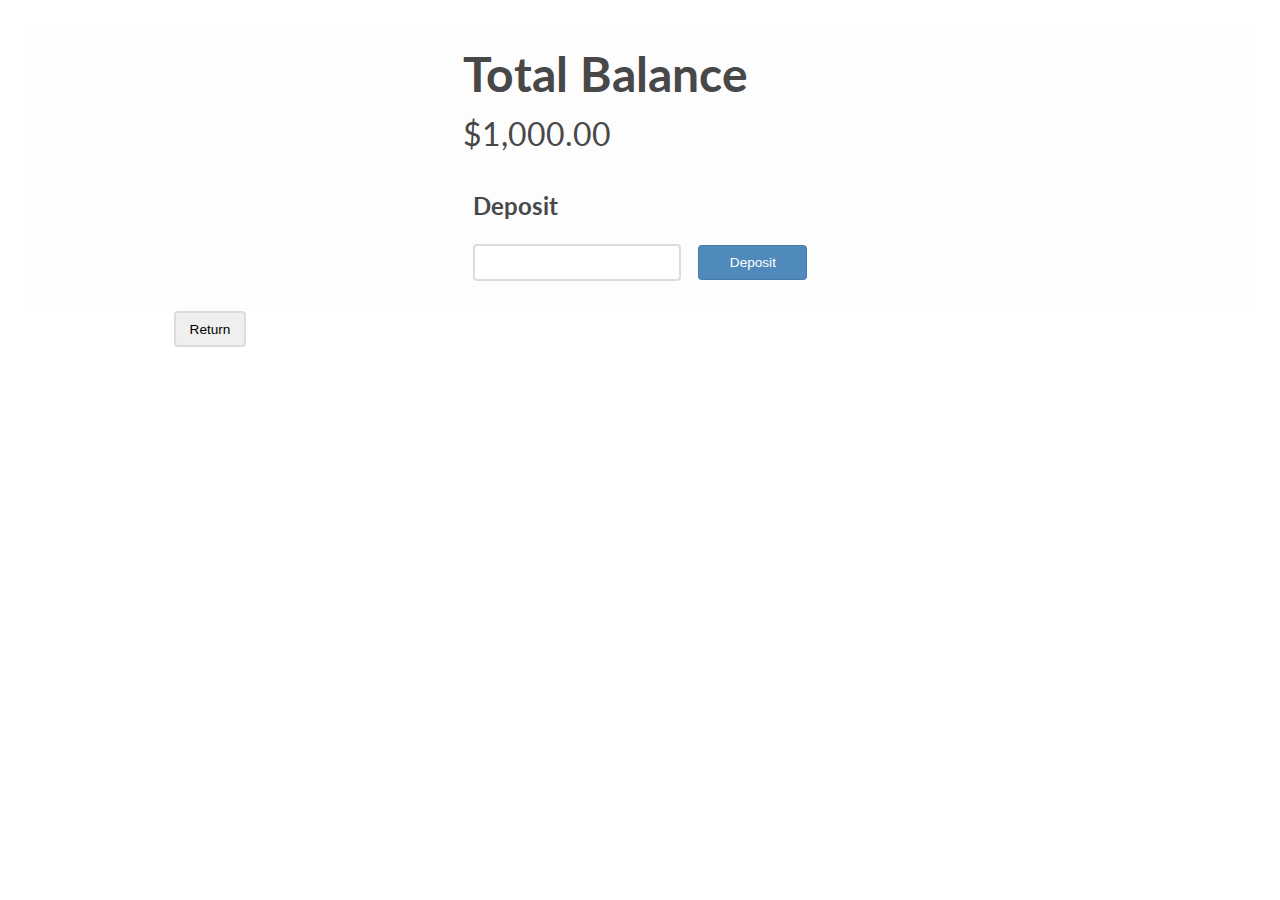
<file: index.html>
<!DOCTYPE HTML PUBLIC "-//W3C//DTD HTML 4.01 Transitional//EN"
        "http://www.w3.org/TR/html4/loose.dtd">
<html>
<head>
    <title></title>
    <meta charset="UTF-8">
   <meta http-equiv="X-UA-Compatible"  content="IE=edge">
    <meta name="viewport" content="width=device-width, initial-scale=1.0">
    
    
	  <link rel="stylesheet" type="text/css" href="bank_account.css">
</head>

<body>

 
  <div class="flex">
     <div class="element-center">
    
     <div id="acctBalance">
        
            <span class="wrap"></span>

  
        <h1>
            Total Balance
        </h1>
        <label id="acctBalanceLbl"></label>
    </div>
    <div id="inputs">
        <h2>
            Deposit
        </h2>
        <input type="text" id="userDeposit" required>
        <button id="btnDeposit">Deposit</button>

        <h1 id="userWithdraw"></h1>
        <h2 id="btnWithdraw"></h2>
    </div>
  </div>
  </div>
  
 <form> <a href="https://htmlpreview.github.io/?https://github.com/zeeshanzaidi1974/java3/blob/main/index0.html
"> 
<input class="return" type="button" value="Return"> </a> </form>

<script type="text/javascript" src="bank_account_script.js"></script>




</body>
</html>
</file>
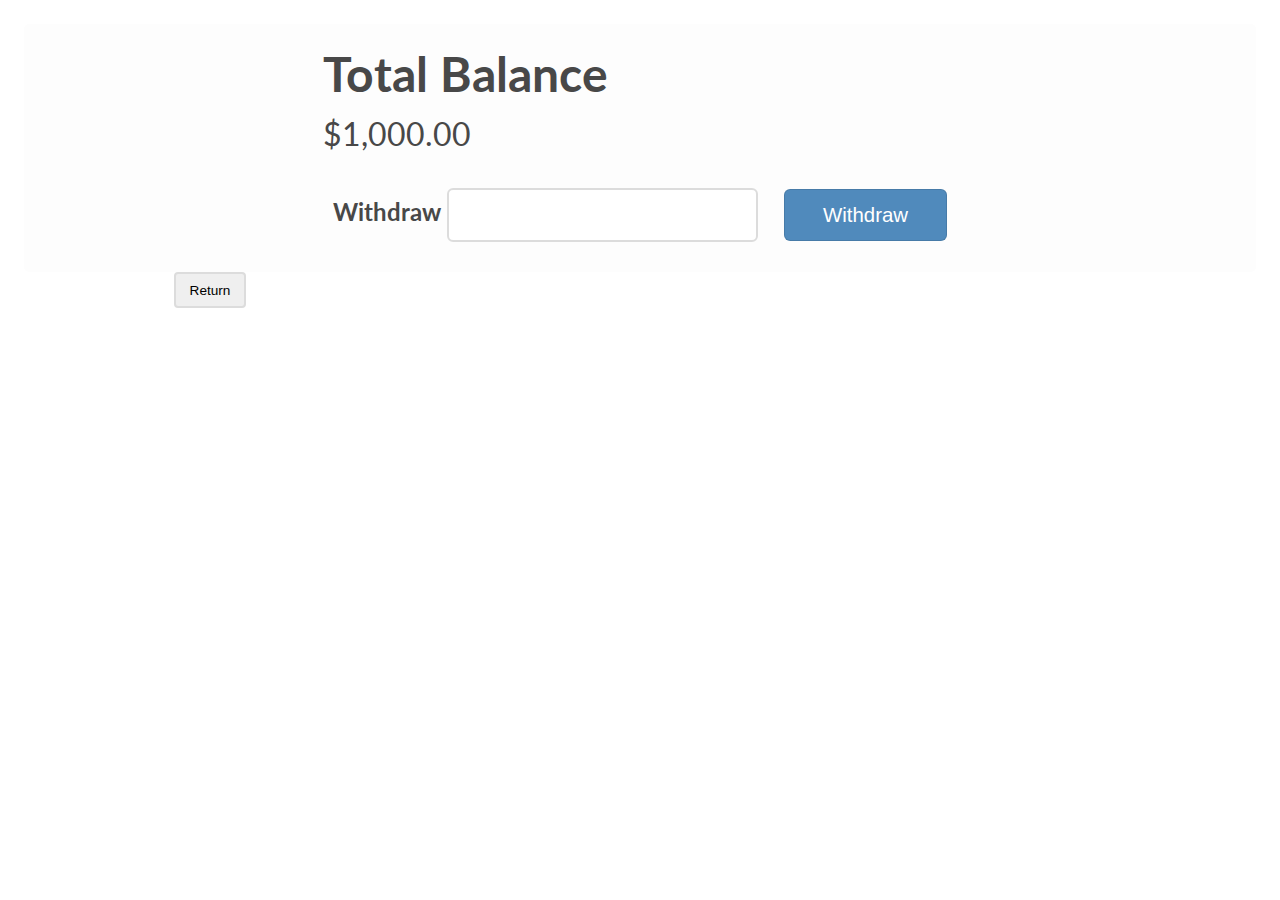
<file: index1.html>
<!DOCTYPE HTML PUBLIC "-//W3C//DTD HTML 4.01 Transitional//EN"
        "http://www.w3.org/TR/html4/loose.dtd">
<html>
<head>
    <title></title>
    <meta charset="UTF-8">
    <meta http-equiv="X-UA-Compatible"  content="IE=edge">
    <meta name="viewport" content="width=device-width, initial-scale=1.0">
    
    
	  <link rel="stylesheet" type="text/css" href="bank_account.css">
</head>

<body>

 
  <div class="flex">
     <div class="element-center">
    
     <div id="acctBalance">
        
            <span class="wrap"></span>

  
        <h1>
            Total Balance
        </h1>
        <label id="acctBalanceLbl"></label>
     </div>
   <div id="inputs">
        

  <h2>
            Withdraw
        </h>
        <input type="text" id="userWithdraw" required>
        <button id="btnWithdraw">Withdraw</button>

<h1 id="userDeposit"></h1>
<h2 id="btnDeposit"></h2>

    </div>
  </div>
  </div>
  <form> <a href="https://htmlpreview.github.io/?https://github.com/zeeshanzaidi1974/java3/blob/main/index0.html
"> 
<input class="return" type="button" value="Return"> </a> </form>

<script type="text/javascript" src="bank_account_script.js"></script>

</body>
</html>
</file>
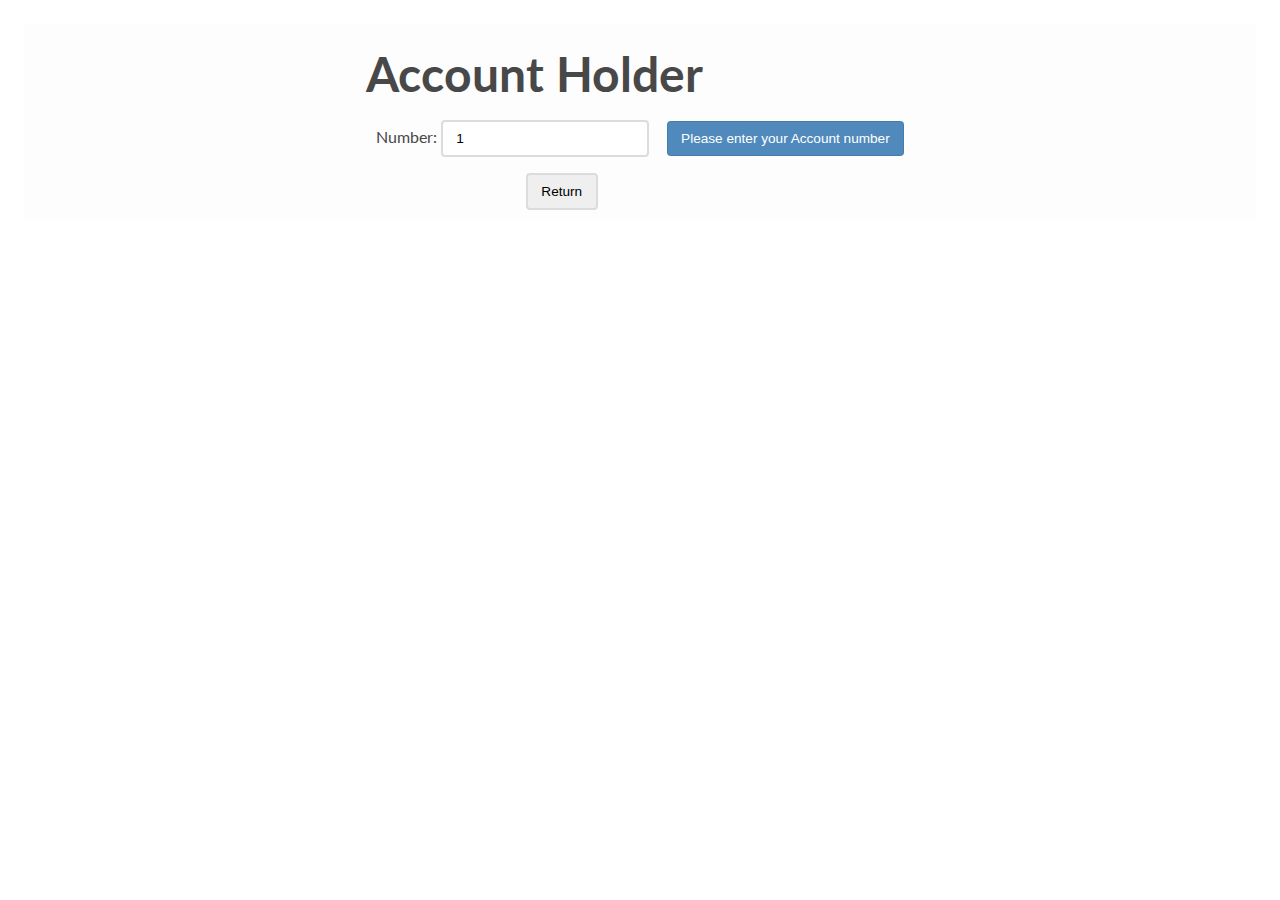
<file: index2.html>
<!DOCTYPE HTML PUBLIC "-//W3C//DTD HTML 4.01 Transitional//EN"
        "http://www.w3.org/TR/html4/loose.dtd">
<html>
<head>
    <title></title>
    <meta charset="UTF-8">
   <meta http-equiv="X-UA-Compatible"  content="IE=edge">
    <meta name="viewport" content="width=device-width, initial-scale=1.0">
    
    
	  <link rel="stylesheet" type="text/css" href="bank_account.css">
</head>

<body>

 
  <div class="flex">
     <div class="element-center">
    
     <div id="acctBalance">
        
            <span class="wrap"></span>

  
        <h1>
            Account Holder
        </h1>
        
    </div>
    <div id="inputs">
      Number: <input type="number" id="myNumber" value="1">

                <button onclick="myFunction()">Please enter your Account number</button>
        
           <p id="demo"></p> 
    <script>
        function myFunction() {
         var y = document.getElementById("myNumber").value;
  
         document.getElementById("demo").innerHTML = y;
  
  
         if(y=='0'){ 
		     alert ( 'Account number is required' ) ;
                      }
  
         if(y==' '){ 
		     alert ( 'Account number is required' ) ;
                      }

         if(y>'0'){
                      alert ( 'Account holder name is Abraham' ) ;
                   }   
        

}
</script> 
       
        <form> <a href="https://htmlpreview.github.io/?https://github.com/zeeshanzaidi1974/java3/blob/main/index0.html
"> 
<input class="return" type="button" value="Return"> </a> </form>

    </div>
  </div>
  </div>


<script type="text/javascript" src="bank_account_script.js"></script>

</body>
</html>
</file>
<file: bank_account.css>
@import 'https://fonts.googleapis.com/css?family=Lato:400,700';

body {
  color: #484848;
  font-family: 'Lato', sans-serif;
  padding: 1em;
  line-height: 1.5;
}

.flex {
  background: #fdfdfd;
  display: flex;
  flex-wrap:wrap;
  justify-content: center;
  align-items:center;
  margin: 0 auto;
  border-radius:5px;
}

.element-center {
  display: flex;
  flex-direction:column;
  justify-content: center;
}
.typewrite {
    font-size: 16pt;
    margin: auto;
    display: flex;
    justify-content: center;
}

h1
{
font-size: 3em;
    margin: 0;
    margin-top: 0.3em;
}

#inputs {
    padding: 10px;
}

input,
button {
  font-size: .85em;
  padding: .65em 1em;
  border-radius: .3em;
  outline: 0;
}

input {
  border: 2px solid #dcdcdc;
  margin-right: 1em;
}

button {
    color: white;
    background: #508abc;
    border: solid 1px;
    border-color: rgba(0, 0, 0, .1);
    cursor: pointer;
}

label {
    font-size: 2em;
}

#btnDeposit, #btnWithdraw {
    width: 8em;
}

.return {
margin-left: 150px;
}
</file>
